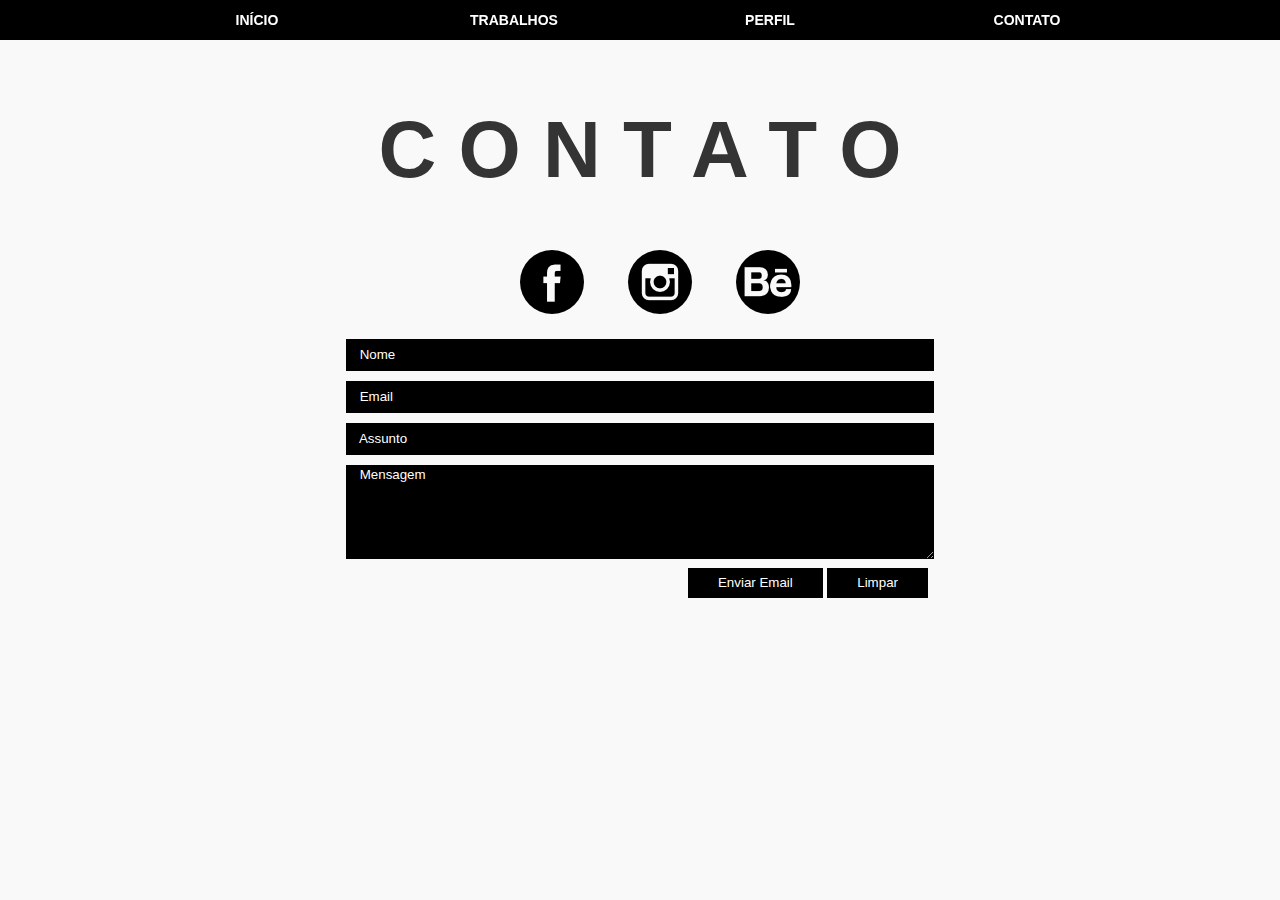
<file: contato.html>
<!DOCTYPE html>
<html>
	<head>
		<meta charset="utf-8">
		<title>Matheus Felix Designer</title>
		<link rel="stylesheet" type="text/css" href="estilo.css">
		<link rel="stylesheet" type="text/css" href="responsividade.css">
		<script type="text/javascript" src="jquery-3.3.1.min.js"></script> 
		<script type="text/javascript" src="jquery.js"></script>
	</head>
	<body class="news">
		<div class="wrap" >
			<header>
				<nav>
					<ul class="barrasup" >
						<li class="hvr-underline-from-center"><a href="index.html">INÍCIO</a></li>
						<li class="hvr-underline-from-center"><a href="trabalhos.html">TRABALHOS</a></li>
						<li class="hvr-underline-from-center"><a href="perfil.html">PERFIL</a></li>
						<li class="hvr-underline-from-center"><a href="contato.html">CONTATO</a></li>
					</ul>
				</nav>
			</header>
			<div class="content">
				<div class="contenttitle">
					<h1 class="h1">C O N T A T O</h1>
				</div>
				<div id="socialmedia">
					<ul>
						<li><a href="https://facebook.com/thematheusfelix" target="_blank" > <img src="botao1.png" alt="Facebook"></a></li>
						<li><a href="https://instagram.com/thematheusfelix" target="_blank"> <img src="botao2.png" alt="Instagram"></a></li>
						<li><a href="https://behance.net/matheusfelix" target="_blank" > <img src="botao3.png" alt="Behance"></a></li>
					</ul>
				</div>
				<div id="form">
					<form name="formulario" action="" method="post">
						<input type=hidden name="destino" value="matheusfelix@alu.ufc.br">
						<input type=hidden name="enviado" value="http://www.seudominio.xxx.yy/enviado.htm">
						<input class="caixa_texto tamanho-caixa" type=text name="nome"  id="input1" placeholder=" Nome" >
						<input class="caixa_texto tamanho-caixa" type=text name="email" id="input2"size="45" placeholder=" Email">
						<input class="caixa_texto tamanho-caixa" type=text name="assunto"  id="input3" placeholder=" Assunto">
						<textarea class="caixa_texto" name="Mensagem" id="input4" rows="6" cols="60" wrap="virtual" placeholder=" Mensagem"></textarea>
						<div id="formbuttons">
							<input type="button" class="botao" id="enviar_email" value="Enviar Email">
							<input type="reset" class="botao" value="Limpar">
						</div>
					</form>
				</div>
			</div>
		</div>
	</body>
</html>
</file>
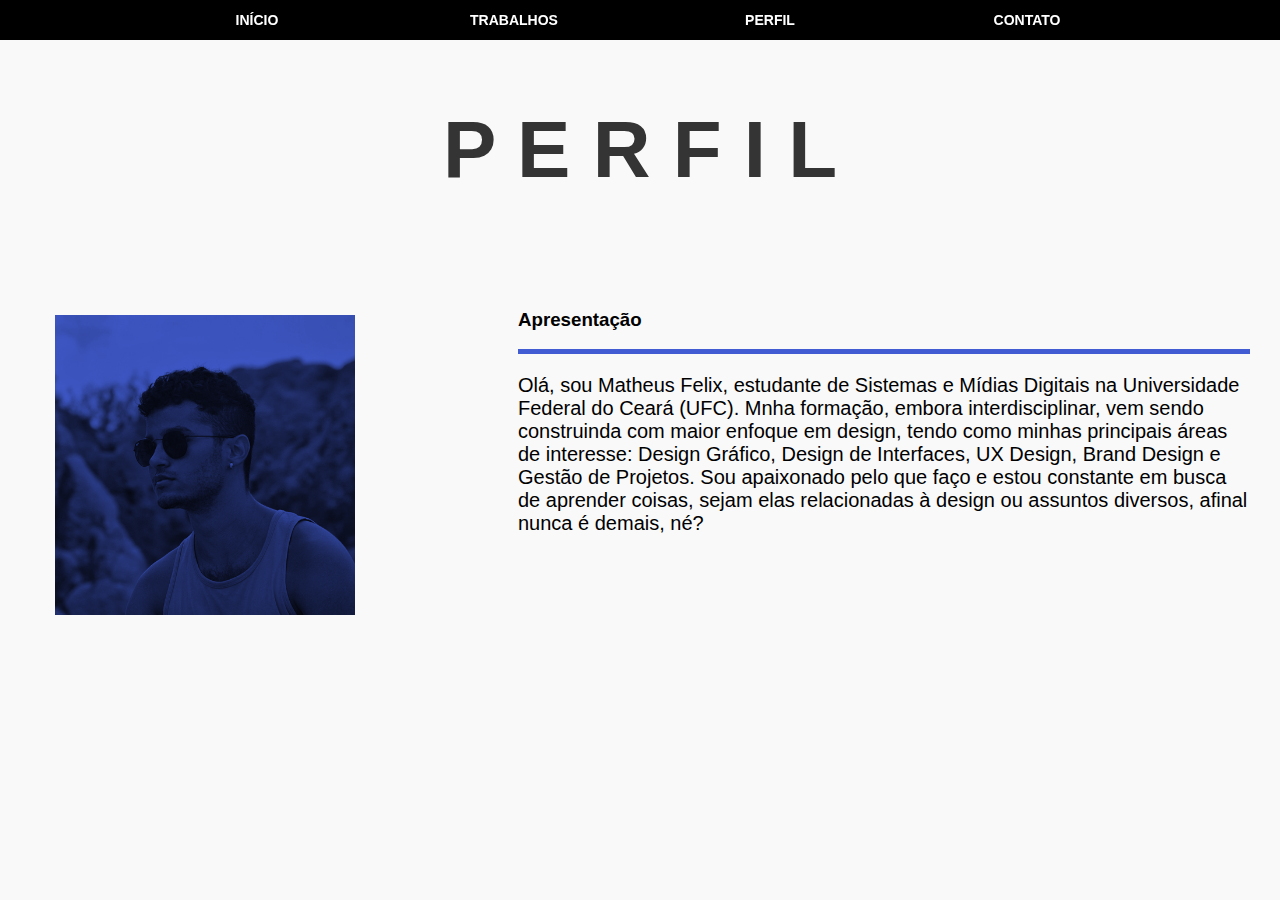
<file: perfil.html>
<!DOCTYPE html>
<html>
	<head>
		<meta charset="utf-8">
		<title>Matheus Felix - Designer</title>
		<link rel="stylesheet" type="text/css" href="estilo.css">
		<link rel="stylesheet" type="text/css" href="responsividade.css">
	</head>
	<body class="news">
		<div class="wrap" >
			<header>
				<nav>
					<ul class="barrasup" >
						<li class="tutoriais hvr-underline-from-center"><a href="index.html">INÍCIO</a></li>
						<li class="tutoriais hvr-underline-from-center"><a href="trabalhos.html">TRABALHOS</a></li>
						<li class="about hvr-underline-from-center"><a href="perfil.html">PERFIL</a></li>
						<li class="about hvr-underline-from-center"><a href="contato.html">CONTATO</a></li>
					</ul>
				</nav>
			</header>
			<div class="session">
				<div class="content">
					<h1 class="h1">P E R F I L</h1>
				</div>
				<div class="grid-perfil">
					<div>
						<img src="fotoperfil2.png">
					</div>
					<div>
						<h3>Apresentação</h3>
						<hr>
						<p> Olá, sou Matheus Felix, estudante de Sistemas e Mídias Digitais na Universidade Federal do Ceará (UFC). Mnha formação, embora interdisciplinar, vem sendo construinda com maior enfoque em design, tendo como minhas principais áreas de interesse: Design Gráfico, Design de Interfaces, UX Design, Brand Design e Gestão de Projetos. Sou apaixonado pelo que faço e estou constante em busca de aprender coisas, sejam elas relacionadas à design ou assuntos diversos, afinal nunca é demais, né?</p>
						<br>
						<br>
						<p> </p>
					</div>
				</div>
			</div>
		</div>
	</body>
</html>
</file>
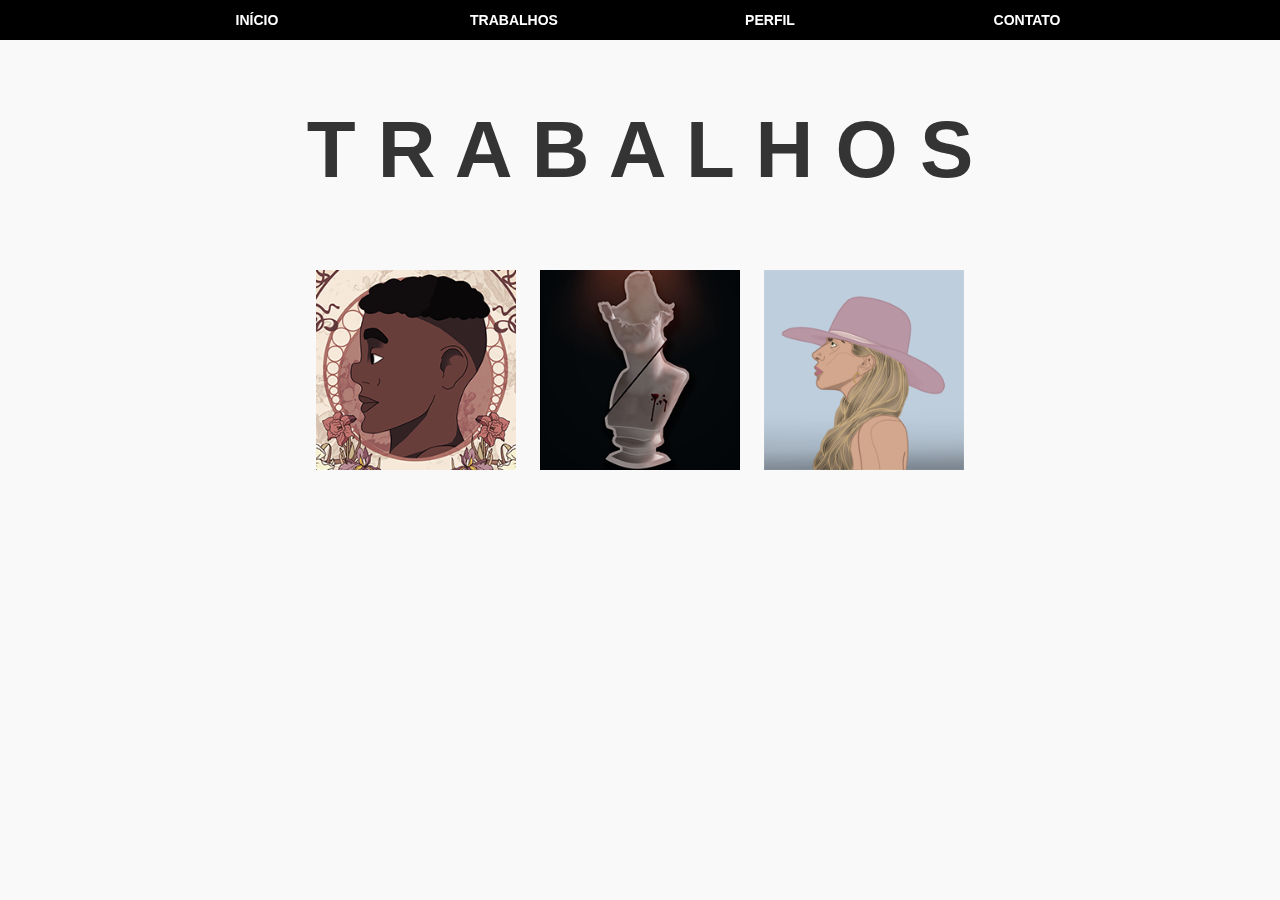
<file: trabalhos.html>
<!DOCTYPE html>
<html>
	<head>
		<meta charset="utf-8">
		<title>Matheus Felix - Designer</title>
		<link rel="stylesheet" type="text/css" href="estilo.css">
		<link rel="stylesheet" type="text/css" href="responsividade.css">
		<!-- JQUERY -->
		<script type="text/javascript" src="jquery-3.3.1.min.js"></script> 
		<script type="text/javascript" src="jquery.js"></script>
	</head>
	<body class="news">
		<div class="wrap" >
			<header>
				<nav>
					<ul class="barrasup" >
						<li class="hvr-underline-from-center"><a href="index.html">INÍCIO</a></li>
						<li class="hvr-underline-from-center"><a href="trabalhos.html">TRABALHOS</a></li>
						<li class="hvr-underline-from-center"><a href="perfil.html">PERFIL</a></li>
						<li class="hvr-underline-from-center"><a href="contato.html">CONTATO</a></li>
					</ul>
				</nav>
			</header>
			<div class="content">
				<h1 class="h1">T R A B A L H O S</h1>
			</div>
			<div class="session">
				<div class="galeria_trabalhos">
					<a href="loadeakins.html"><img id="akins" src="aloadeakins.png" alt="A loa de Akins" class="img-trabalhos"></a> 
					<a href="KUNSTHAUS.html"><img id="kunst" src="estatuakunsthaus.png" alt=" KUNSTHAUS" class="img-trabalhos"></a>
					<a href="loadeakins.html"><img id="joanne" src="JOANNE.png" alt="Joanne" class="img-trabalhos"></a>
				</div>
			</div>
		</div>
	</body>
</html>
</file>
<file: estilo.css>
body {
	width: 100%;
	font-family: 'Open Sans', sans-serif;
	margin: 0 auto;
	padding: 0;
	background: #f9f9f9
}

.wrap{
	width: 100%;
	margin: auto;
	padding:0;
}

.barrasup{
	width: 100%;
}

.content{
	width: 90%;
	margin:5%;
	height: 100%;
}

.ini{
	width: 90%;
	margin:5%;
	height: 100%;
}
nav ul {
	list-style: none;
	background-color: #000;
	text-align: center;
	margin:0 auto;
	padding: 0;
	height: 40px;
}

nav li {
	font-family: 'Open Sans', sans-serif;
	font-weight: bold;
	font-size: 16px;
	line-height: 48px;
	height: 48px;
	border-bottom: 1px solid #888;

}

nav a {
	height: 30;
	text-decoration: none;
	color:#fff;
	display: block;
	transition: 1s background-color;
	font-weight: 600;
}

nav a:focus {
	background-color:#f1f1f1;
	color: #444;
	cursor: default;
}

nav li {
	font-family: 'Open Sans', sans-serif, bold;
	font-style: bold;
	width: 20%;
	border-bottom: none;
	height: 40px;
	line-height: 40px;
	font-size: 14px;
	display: inline-block;
	margin-right: -4px;
}



.hvr-underline-from-center {
	display: inline-block;
	vertical-align: middle;
	-webkit-transform: perspective(1px) translateZ(0);
	transform: perspective(1px) translateZ(0);
	box-shadow: 0 0 1px rgba(0, 0, 0, 0);
	position: relative;
	overflow: hidden;
}
.hvr-underline-from-center:before {
	content: "";
	position: absolute;
	z-index: -1;
	left: 51%;
	right: 51%;
	bottom: 0;
	background: #425dd3;
	height: 4px;
	-webkit-transition-property: left, right;
	transition-property: left, right;
	-webkit-transition-duration: 0.3s;
	transition-duration: 0.3s;
	-webkit-transition-timing-function: ease-out;
	transition-timing-function: ease-out;
}
.hvr-underline-from-center:hover:before, .hvr-underline-from-center:focus:before, .hvr-underline-from-center:active:before {
	left: 0;
	right: 0;
}

.vanusa{
	margin: 50px;

}
h1 {
	text-align: center;
	font-size: 30px;
	font-family: 'Arial',sans-serif;
}
p {
	font-size: 20px;
	font-family: 'calibri',sans-serif;

}

.galeria{
	width: 100%;
	text-align: center;

}
.imagem{
	width: 20%;
	height: 200px;
}

.h1{
	font-family: 'Open Sans', sans-serif
	font-weight:bold;
	font-size: 80px;
	text-align: center;
	color: #343434;

}
}
.botoescontato li {
	width: 900px;
	margin: center;
	text-align: center;
	text-decoration: none;
	display:block;
}

#form{
	font-family: 'Open Sans',sans-serif;
	text-decoration: none;
	text-align: center;
	padding:auto;
}
#formbuttons{
	text-align: right;
	padding-right: 25%;
}
#socialmedia ul{
	text-align: center;
}

#socialmedia ul li{
	width: 30%;
	margin:auto;
	padding: 20px;
	list-style-type: none;
	display:inline;
	text-decoration: none;
	text-align: center;
}

#form{
	display:inline-block
	margin:auto;
	width: 100%
}

/* CÓDIGOS ADICIONADOS */

.caixa_texto {
	font-family: 'Arial',sans-serif;
	background-color: #000;
	color: #fff;
	border: none;
	width: 50%;
	margin: 5px;
	padding-left: 10px;
}

.tamanho-caixa{
	height: 30px;
}

.caixa_texto::placeholder {
	color: white;
	opacity: 1; 
}

.botao{
	font-family: 'Arial',sans-serif;
	background-color: #000;
	color: #fff;
	border: none;
	height: 30px;
	padding: 5px 30px;
}

hr {
	color: #425dd3;
	background-color: #425dd3;
	height: 5px;
	border: none;
}

.img-trabalhos{
	width: 200px;
	height: 200px;
	margin: 10px;
	opacity: 1;
	transition: .5s ease;
	backface-visibility: hidden;
}

.galeria_trabalhos {
	text-align: center;
}

.card-imagem {
	display: grid;
	grid-column-gap: 0px;
	padding: 30px;
}

.direita{
	grid-template-columns: 30% auto;
	text-align: left;
}

.esquerda{
	grid-template-columns: auto 30%;
	text-align: right;
}
.card-imagem img {
	width: 100%;
}

.card-imagem .descricao {
	width: 95%;
	padding: 0px 20px; 
}

.card-imagem p {
	text-align: justify; 
}

.grid-perfil {
	display: grid;
	grid-column-gap: 0px;
	padding: 30px;
	grid-template-columns: 40% auto;
}

.grid-perfil img {
	width: 300px;
	height: 300px;
	margin: 25px;
}


#tituloinicio{
	float: top;
	line-height: 100%;
	margin:0;
	text-align: center;
	font-family: 'Open Sans', sans-serif;
	font-size: 70px;
}

#subtituloinicio{
	margin:0px,0px,50px,0px;
	padding:0;
	text-align: center;
	font-family: 'Open Sans', sans-serif;
	font-size: 20px;
	font-weight: normal;
}

#bodyinicio{
	padding:0;
	margin: 0;
}
.content ul li {
	font-weight: normal;
	font-size: 16px;
}

#socialmediainicio ul li{
	list-style-type:none;
	display:inline;
	text-align: center;
	text-decoration: none;
	padding: right;
}

#headerinicio{
	width: 100%;
	height:200px;
	background:#3b53bb;
}

.barrainicio{
	width:50%;
	font-weight: bold;
}

nav .barrainicio li {
	width: 30%;
}

.galeria{
	width: 90%;
	margin: auto;
}
</file>
<file: responsividade.css>
@media screen and (max-width: 750px) {
	nav .barrainicio {
		width: 100%;
	}
	nav li {
		width: 25%;
	}

	.content h1 {
		font-size: 40px;
	}
	
	.grid-perfil {
		grid-template-columns: 100%;
	}
	
	.grid-perfil img {
		margin: 0px;
	}	

	#socialmedia ul{
		text-align: center;
		width: 100%;
		padding: 0px;
	}

	#socialmedia ul li{
		width: 20%;		
	}

	#socialmedia ul li img{
		width: auto;
	}

	.caixa_texto {
		width: 90%;
	}

	#formbuttons{
		text-align: center;
		padding-right: 0%;
	}
}

@media screen and (max-width: 920px) {
	.grid-perfil {
		grid-template-columns: 50% auto;
	}
	
	.grid-perfil img {
		width: 80%;
		height: auto;
	}	
}

@media screen and (max-width: 400px) and (min-width: 280px)  {
	nav .barrainicio li{
		margin: 0px;
		width: 100%;
		background-color: black;
	}
	#tituloinicio{
		font-size: 50px;	
	}
	nav li {
		margin: 0px;
		width: 100%;
		background-color: black;
	}
	.content {
		position: relative;
		top: 100px;
		margin-top: 50px;
		margin-bottom: 70px; 
	}

	.content h1 {
		font-size: 25px;
	}

	.galeria_trabalhos{
		position: relative;
		top: 50px;
	}

	.direita{
		grid-template-columns: 90%;
	}
	
	.esquerda{
		grid-template-columns: 90%;
	}

	.card-imagem .descricao{
		width: 100%;
	}

	.card-imagem img{
		width: 100%;
		margin: 5%;
	}

	.grid-perfil {
		grid-template-columns: 100%;
	}
	
	.grid-perfil img {
		margin: 0px;
		width: 100%;
	}	

	#socialmedia ul{
		text-align: center;
		width: 100%;
		padding: 0px;
	}

	#socialmedia ul li{
		width: 20%;
		padding:0px;
		
	}

	#socialmedia ul li img{
		width: auto;
	}

	.caixa_texto {
		width: 90%;
	}

	#formbuttons{
		text-align: center;
		padding-right: 0%;
	}
}
</file>
